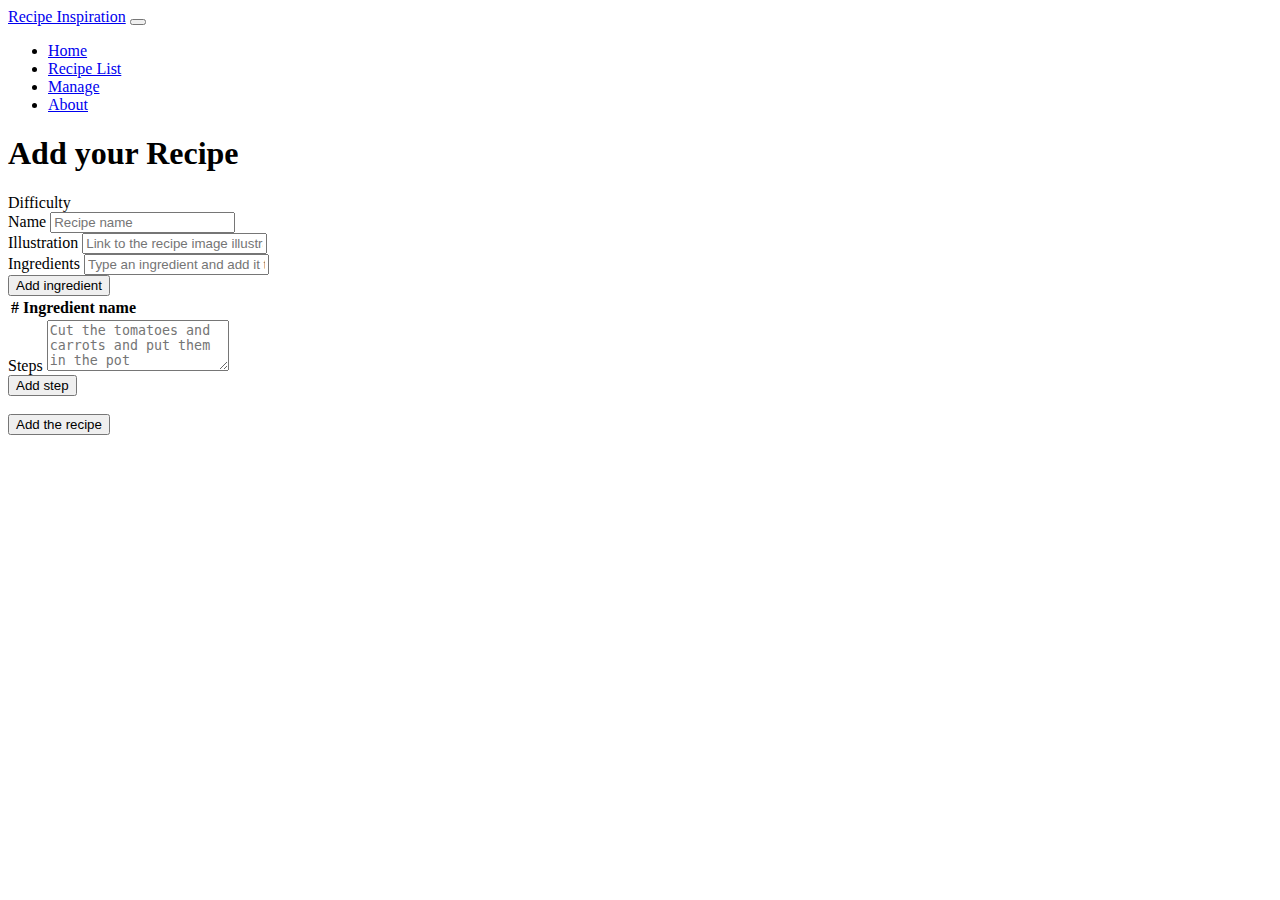
<file: add_recipe.html>
<!DOCTYPE html>
<html lang="en">

<head>
  <meta charset="UTF-8">
  <meta name="viewport" content="width=device-width, initial-scale=1.0">
  <meta http-equiv="X-UA-Compatible" content="ie=edge">
  <title>Recipe Inspiration</title>
  <link rel="stylesheet" href="https://bootswatch.com/4/minty/bootstrap.min.css">
  <link rel="stylesheet" href="css/style.css">
  <link rel="stylesheet" href="https://use.fontawesome.com/releases/v5.8.2/css/all.css"
    integrity="sha384-oS3vJWv+0UjzBfQzYUhtDYW+Pj2yciDJxpsK1OYPAYjqT085Qq/1cq5FLXAZQ7Ay" crossorigin="anonymous">
</head>

<body onload="displayElements()">
  <nav class="navbar navbar-expand-lg navbar-dark bg-primary">
    <div class="container">
      <a class="navbar-brand" href="#">Recipe Inspiration</a>
      <button class="navbar-toggler" type="button" data-toggle="collapse" data-target="#navbarColor01"
        aria-controls="navbarColor01" aria-expanded="false" aria-label="Toggle navigation">
        <span class="navbar-toggler-icon"></span>
      </button>

      <div class="collapse navbar-collapse" id="navbarColor01">
        <ul class="navbar-nav mr-auto">
          <li class="nav-item active">
            <a class="nav-link" href="index.html">Home</a>
          </li>
          <li class="nav-item">
            <a class="nav-link" href="#">Recipe List</a>
          </li>
          <li class="nav-item">
            <a class="nav-link" href="#">Manage</a>
          </li>
          <li class="nav-item">
            <a class="nav-link" href="#">About</a>
          </li>
        </ul>
      </div>
    </div>
  </nav>

  <div class="container">
    <h1 class="display-4">Add your <span class="text-success">Recipe</span></h1>

    <!-- Adding form -->
    <form id="add-recipe">
      <div class="row">
        <!-- Left Column -->
        <div class="col">
          Difficulty
          <div class="card">
            <div id="difficulty-pepper">
              <i class="fas fa-pepper-hot" id="pepper-1"></i>
              <i class="fas fa-pepper-hot" id="pepper-2"></i>
              <i class="fas fa-pepper-hot" id="pepper-3"></i>
              <i class="fas fa-pepper-hot" id="pepper-4"></i>
              <i class="fas fa-pepper-hot" id="pepper-5"></i>
            </div>
          </div>
          <div class="form-group">
            <label for="recipe-name">Name</label>
            <input type="text" class="form-control" id="recipe-name" placeholder="Recipe name">
          </div>
          <div class="form-group">
            <label for="recipe-poster">Illustration</label>
            <input type="text" class="form-control" id="recipe-poster"
              placeholder="Link to the recipe image illustration">
          </div>
          <div class="form-group">
            <label for="recipe-ingredient-name">Ingredients</label>
            <input type="text" class="form-control" id="recipe-ingredient-name"
              placeholder="Type an ingredient and add it to the list">
          </div>
          <div class="form-group">
            <button class="btn btn-info" id="add-ingredient-btn">Add ingredient</button>
          </div>

          <!-- Ingredients list -->
          <table class="table table-striped">
            <thead>
              <tr>
                <th scope="col">#</th>
                <th scope="col">Ingredient name</th>
              </tr>
            </thead>

            <!-- Ingredients displaying -->
            <tbody id="ingredients"></tbody>
          </table>
        </div>
        <!-- End Left Column -->

        <!-- Right Column -->
        <div class="col">
          <div class="form-group">
            <label for="recipe-steps">Steps</label>
            <textarea class="form-control" id="recipe-step-text" rows="3"
              placeholder="Cut the tomatoes and carrots and put them in the pot"></textarea>
          </div>
          <div class="form-group">
            <button class="btn btn-info" id="add-step-btn">Add step</button>
          </div>

          <!-- Steps -->
          <div id="steps">

          </div>
        </div>
        <!-- End Left Column -->
      </div>

      <br>

      <div class="row text-center">
        <div class="col">
          <div class="form-group">
            <input type="submit" value="Add the recipe" class="btn btn-success">
          </div>
        </div>
      </div>

    </form>
  </div>
  <script src="https://code.jquery.com/jquery-3.4.1.min.js"
    integrity="sha256-CSXorXvZcTkaix6Yvo6HppcZGetbYMGWSFlBw8HfCJo=" crossorigin="anonymous"></script>
  <script src="https://stackpath.bootstrapcdn.com/bootstrap/4.3.1/js/bootstrap.min.js"
    integrity="sha384-JjSmVgyd0p3pXB1rRibZUAYoIIy6OrQ6VrjIEaFf/nJGzIxFDsf4x0xIM+B07jRM"
    crossorigin="anonymous"></script>
  <script src="js/add_recipe.js"></script>
</body>

</html>
</file>
<file: css/style.css>
.form-control-borderless {
  border: none;
}

.form-control-borderless:hover, .form-control-borderless:active, .form-control-borderless:focus {
  border: none;
  outline: none;
  box-shadow: none;
}

#recipes .col-md-3 .poster {
  width: 100%;
}

#recipes .col-md-3 .well {
  height: 450px;
}

#recipes .col-md-3 img {
  height: 230px;
}

.checked {
  color: orange;
}
</file>
